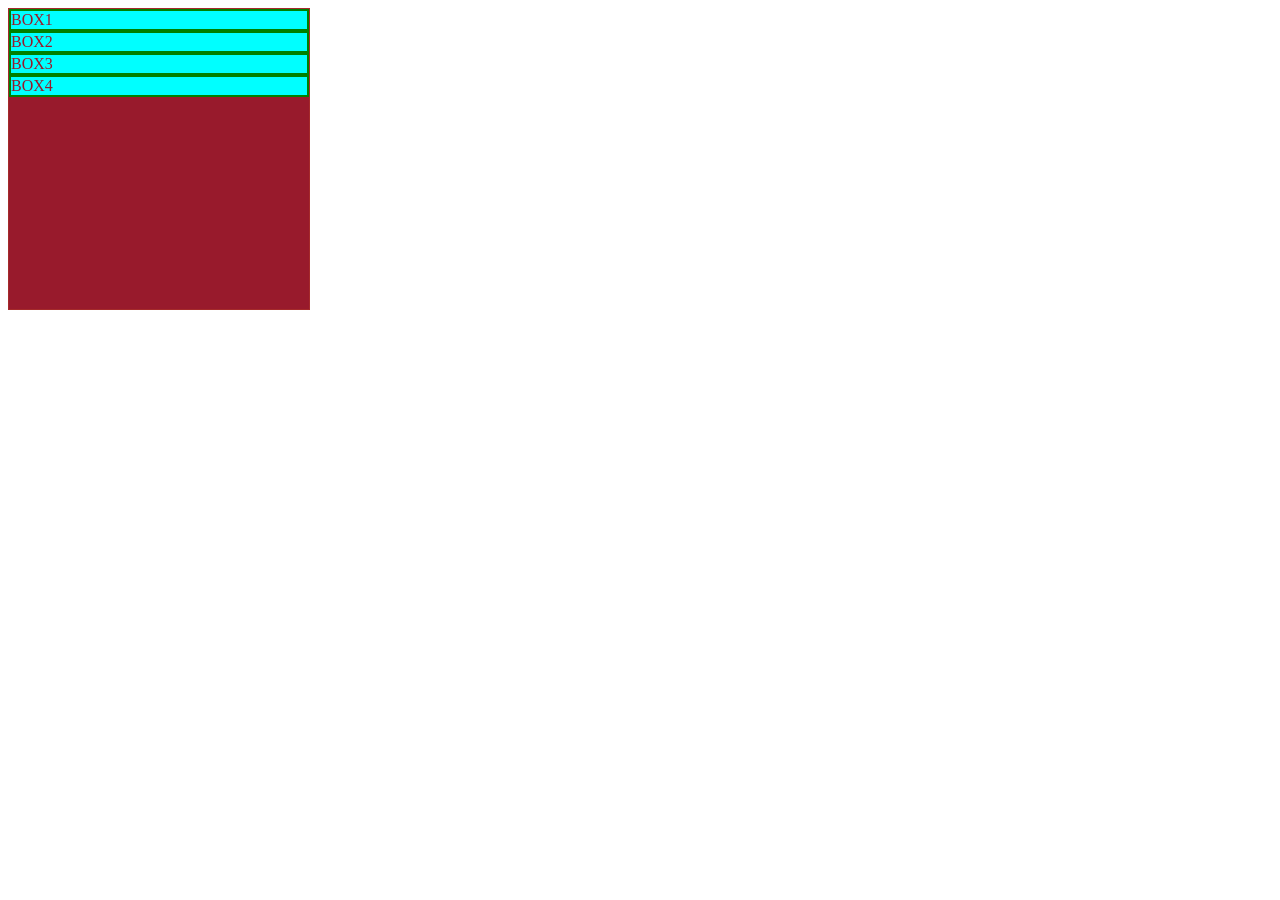
<file: index.html>
<!DOCTYPE html>
<html lang="en">
<head>
    <meta charset="UTF-8">
    <meta name="viewport" content="width=device-width, initial-scale=1.0">
    <title>VARIABLE</title>
    <link rel="stylesheet" href="style.css">
</head>
<body>
    <div class="container"> 
        <div class="box">BOX1</div>
        <div class="box">BOX2</div>
        <div class="box">BOX3</div>
        <div class="box">BOX4</div>
    </div>
    
</body>
</html>
</file>
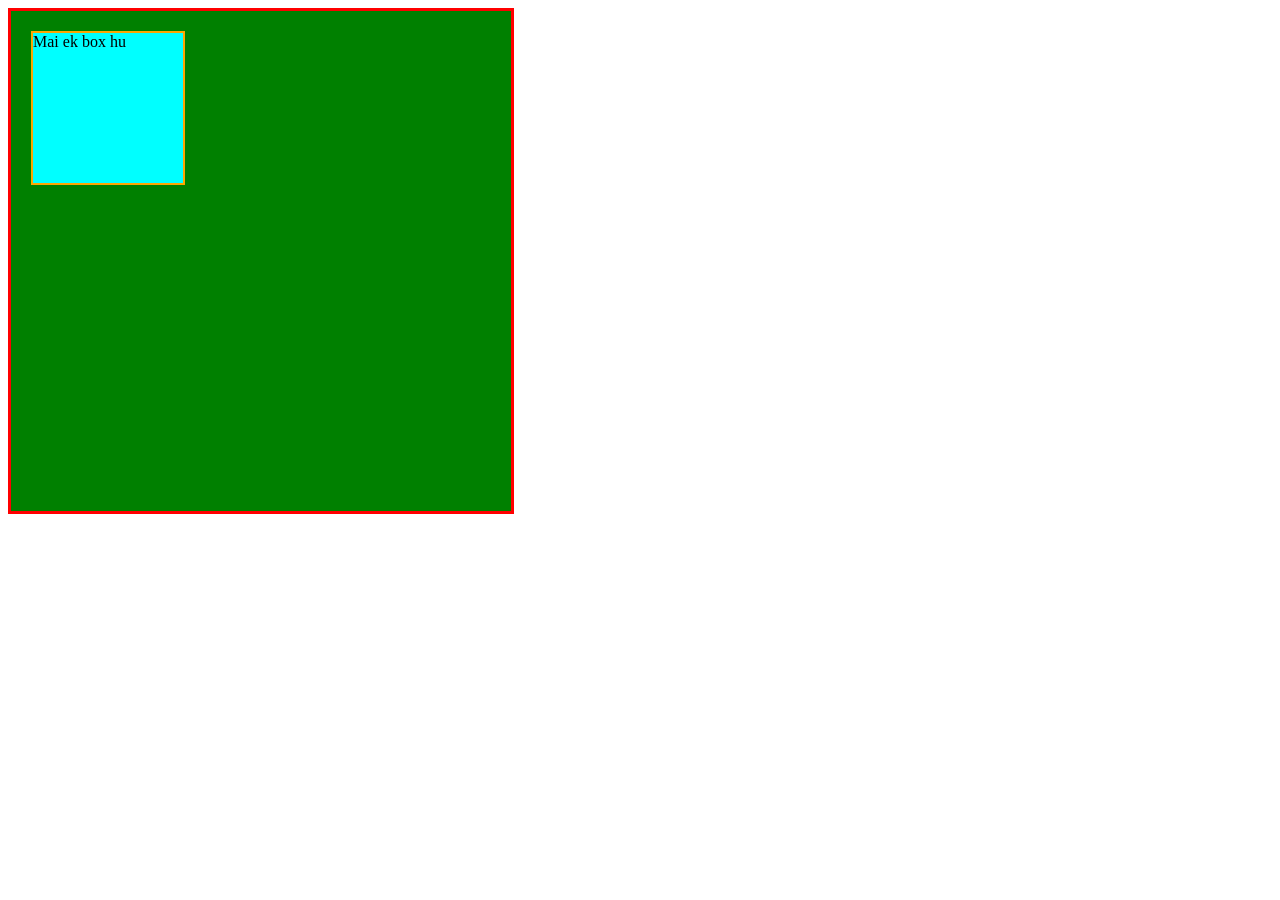
<file: transition/index.html>
<!DOCTYPE html>
<html lang="en">
<head>
    <meta charset="UTF-8">
    <meta name="viewport" content="width=device-width, initial-scale=1.0">
    <title>Transition</title>
    <link rel="stylesheet" href="style.css">
</head>
<body>
    <div class="container">
        <div class="box">Mai ek box hu</div>
    </div>
</body>
</html>
</file>
<file: style.css>
:root{
    --dark-red:#981a2c;
}




.container{
    border: 1px solid brown;
    background-color:green;
    height: 300px;
    width: 300px;
    background-color: var(--dark-red);
}

.box{
    border: 2px solid green;
    background-color: aqua;
    --dark-red:#981a2c;
    color:#981a2c;
    color:var(--dark-red);
    
}
</file>
<file: transition/style.css>
.container{
    height: 500px;
    width: 500px;
    background-color: green;
    border: 3px solid red;
    display: flex;
}
.box{
    height: 150px;
    width: 150px;
    margin: 20px;
    border: 2px solid orange;
    background-color:aqua;
    /* transition: 2s; */
    /* transition-property: all; */
    

}
.box:hover{
    background-color: brown;
}
</file>
